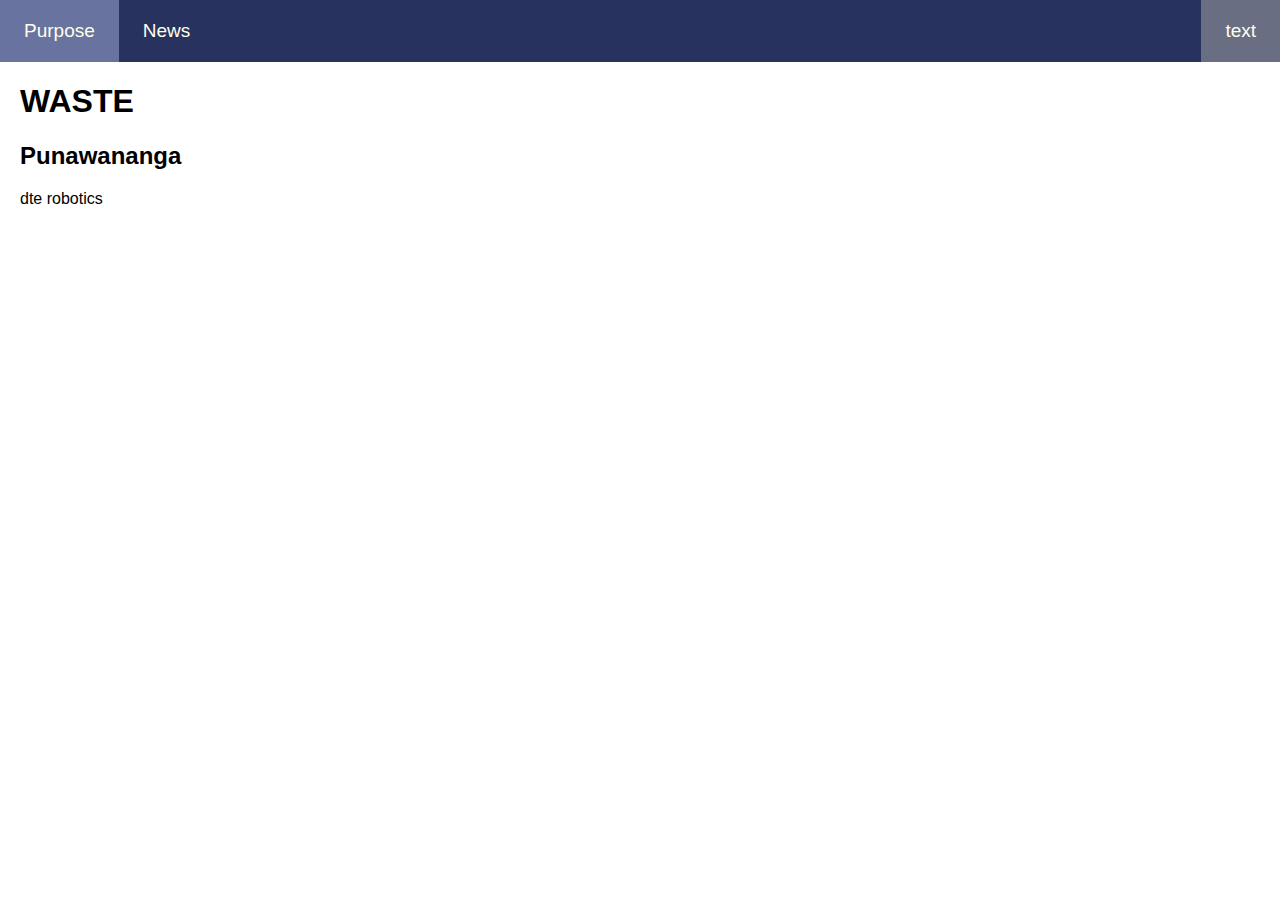
<file: wasteIndex.htm>
<!DOCTYPE html>
<html>
<head>
    <meta name="viewport" content="width=device-width, initial-scale=1">
<style>
/*Sets margin size and font list for navigation bar*/
body{
    margin: 0;
    font-family: Arial, sans-serif, serif
}     

/*This creates the background for the navigation bar*/
.topnav {
    overflow: hidden;
    background-color: rgb(40, 50, 95);
}

/*This creates the first button on the navigation bar*/
.topnav a {
    float: left;
    color: rgb(255, 255, 235);
    text-align: center;
    padding: 20px 24px;
    text-decoration: none;
    font-size: 19px;
}

/*Makes hovering the cursor over a button visible by colour change*/
.topnav a:hover {
    background-color: rgb(105, 115, 160);
    color: rgb(255, 255, 235)
}


/*Creates a navigation section in the right of the bar*/
.topnav a.split{
    float: right;
    background-color: rgb(105, 110, 130);
    color: rgb(255, 255, 235)
}
</style>
</head>

<!-- body of text and information-->
<body>

<!-- This divide creates all the text for the navigation bar-->
<div class="topnav">
    <a class="active" href="#purpose">Purpose</a>
    <a href="#news">News</a>
    <a href="about" class="split">text</a>
</div>

<div style="padding-left:20px">
    <h1>WASTE</h1>
    <h2>Punawananga</h2>
    <l1>dte</l1>
    <l2>robotics</l2>
</div>


</body>




</html>
</file>
